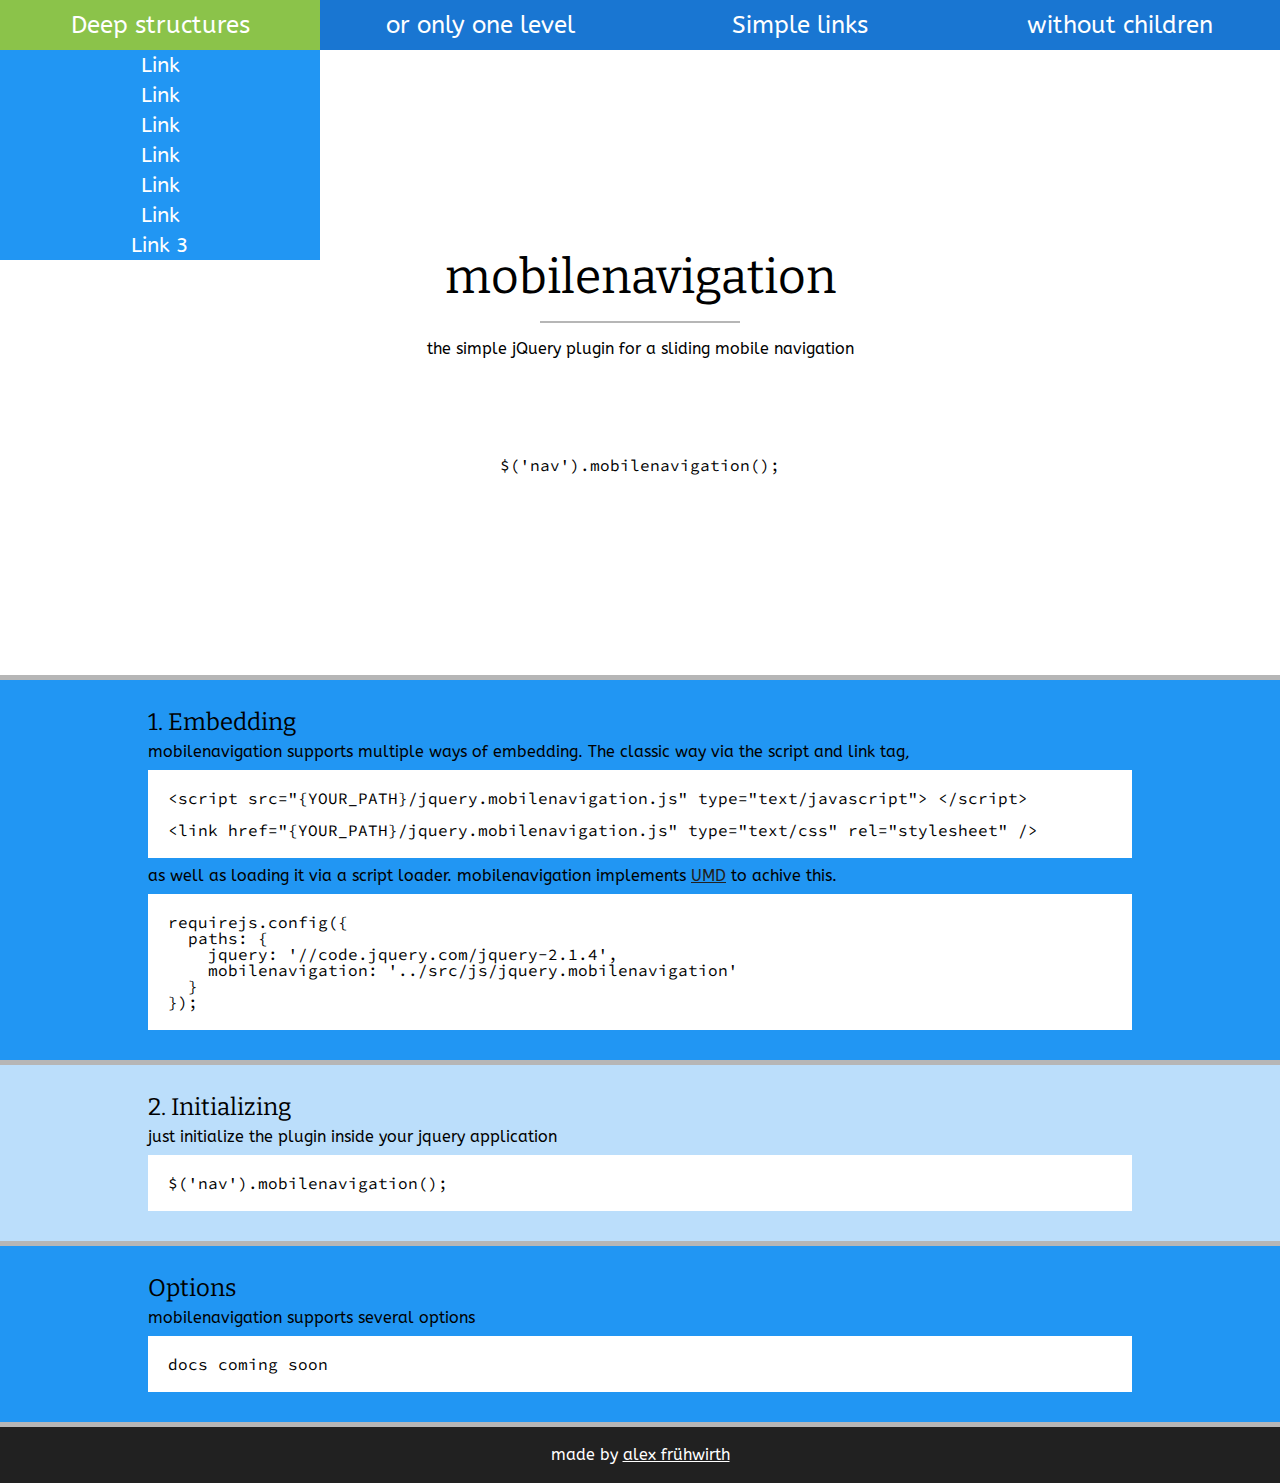
<file: index.html>
<html>
<head>
    <meta name="viewport" content="width=device-width, user-scalable=no, initial-scale=1.0">
    <meta charset="UTF-8">
    <script src="//code.jquery.com/jquery-2.1.4.js" type="text/javascript"></script>
    <script src="src/js/jquery.mobilenavigation.js" type="text/javascript"></script>
    <script src="js/app.js" type="text/javascript"></script>
    <link href="src/css/jquery.mobilenavigation.css" rel="stylesheet" type="text/css"/>
    <link href='https://fonts.googleapis.com/css?family=Bitter:400,700|ABeeZee|Source+Code+Pro' rel='stylesheet'
          type='text/css'>
    <link href="css/style.css" rel="stylesheet" type="text/css"/>
</head>
<body>
<header>
    <nav class="menu">
        <button class="menu__toggle">
            <figure class="burger">
                <div class="burger__stripe burger__stripe--top"></div>
                <div class="burger__stripe burger__stripe--center"></div>
                <div class="burger__stripe burger__stripe--bottom"></div>
            </figure>
        </button>
        <ul class="list list--level-1">
            <li>
                <a href="#">Deep structures</a>
                <ul class="list list--level-2">
                    <li>
                        <a href="#">Link</a>
                    </li>
                    <li>
                        <a href="#">Link</a>
                    </li>
                    <li>
                        <a href="#">Link</a>
                    </li>
                    <li>
                        <a href="#">Link</a>
                    </li>
                    <li>
                        <a href="#">Link</a>
                    </li>
                    <li>
                        <a href="#">Link</a>
                    </li>
                    <li>
                        <a href="#">Link 3</a>
                        <ul class="list list--level-3">
                            <li>
                                <a href="#">Link</a>
                            </li>
                            <li>
                                <a href="#">Link</a>
                            </li>
                            <li>
                                <a href="#">Link 4</a>
                                <ul class="list list--level-4">
                                    <li>
                                        <a href="#">Link</a>
                                    </li>
                                    <li>
                                        <a href="#">Link</a>
                                    </li>
                                    <li>
                                        <a href="#">Link 5</a>
                                        <ul class="list list--level-5">
                                            <li>
                                                <a href="#">Link</a>
                                            </li>
                                            <li>
                                                <a href="#">Link</a>
                                            </li>
                                            <li>
                                                <a href="#">Link</a>
                                            </li>
                                        </ul>
                                    </li>
                                </ul>
                            </li>
                        </ul>
                    </li>
                </ul>
            </li>
            <li>
                <a href="#">or only one level</a>
                <ul class="list list--level-2">
                    <li>
                        <a href="#">Link</a>
                    </li>
                    <li>
                        <a href="#">Link</a>
                    </li>
                    <li>
                        <a href="#">Link</a>
                    </li>
                </ul>
            </li>
            <li>
                <a href="#">Simple links</a>
            </li>


            <li>
                <a href="#">without children</a>
            </li>

        </ul>
    </nav>
</header>
<main class="content">
    <section class="section section--intro intro">
        <div class="intro__wrapper">
            <h1>mobilenavigation</h1>

            <h2>the simple jQuery plugin for a sliding mobile navigation</h2>

            <div class="codesnippet">
                $('nav').mobilenavigation();
            </div>
        </div>
    </section>
    <section class="section section--embedding howto">
        <div class="howto__wrapper narrow">
            <div class="howto__step">
                <h2 class="howto__headline">1. Embedding</h2>
                <p class="howto__description"><i>mobilenavigation</i> supports multiple ways of embedding. The classic way via the script and link tag,  </p>
                <div class="howto__box codesnippet">

                        &lt;script src="{YOUR_PATH}/jquery.mobilenavigation.js" type="text/javascript"&gt; &lt;/script&gt; <br/><br/>
                        &lt;link href="{YOUR_PATH}/jquery.mobilenavigation.js" type="text/css" rel="stylesheet" /&gt;

                </div>
                <p class="howto__description">as well as loading it via a script loader. <i>mobilenavigation</i> implements <a href="https://github.com/umdjs/umd" target="_blank">UMD</a> to achive this.</p>
                <div class="howto__box codesnippet">

                    requirejs.config({<br/>
                    &nbsp;&nbsp;paths: {<br/>
                    &nbsp;&nbsp;&nbsp;&nbsp;jquery: '//code.jquery.com/jquery-2.1.4',<br/>
                    &nbsp;&nbsp;&nbsp;&nbsp;mobilenavigation: '../src/js/jquery.mobilenavigation'<br/>
                    &nbsp;&nbsp;}<br/>
                    });<br/>
                </div>
            </div>
            </div>
        </div>
    </section>
    <section class="section section--initalizing howto">
        <div class="howto__wrapper narrow">
            <div class="howto__step">
                <h2 class="howto__headline">2. Initializing</h2>
                <p class="howto__description">just initialize the plugin inside your jquery application</p>
                <div class="howto__box codesnippet">

                    $('nav').mobilenavigation();

                </div>
            </div>
        </div>
        </div>
    </section>
    <section class="section section--options howto">
        <div class="howto__wrapper narrow">
            <div class="howto__step">
                <h2 class="howto__headline">Options</h2>
                <p class="howto__description"><i>mobilenavigation</i> supports several options</p>
                <div class="howto__box codesnippet">

                    docs coming soon

                </div>
            </div>
        </div>
        </div>
    </section>
</main>
<footer>
    made by <a href="http://www.alexfruehwirth.at" target="_blank">alex frühwirth</a>
</footer>
</body>
</html>
</file>
<file: css/style.css>
/* http://meyerweb.com/eric/tools/css/reset/
   v2.0 | 20110126
   License: none (public domain)
*/
html, body, div, span, applet, object, iframe,
h1, h2, h3, h4, h5, h6, p, blockquote, pre,
a, abbr, acronym, address, big, cite, code,
del, dfn, em, img, ins, kbd, q, s, samp,
small, strike, strong, sub, sup, tt, var,
b, u, i, center,
dl, dt, dd, ol, ul, li,
fieldset, form, label, legend,
table, caption, tbody, tfoot, thead, tr, th, td,
article, aside, canvas, details, embed,
figure, figcaption, footer, header, hgroup,
menu, nav, output, ruby, section, summary,
time, mark, audio, video {
  margin: 0;
  padding: 0;
  border: 0;
  font-size: 100%;
  font: inherit;
  vertical-align: baseline;
  box-sizing: border-box; }

/* HTML5 display-role reset for older browsers */
article, aside, details, figcaption, figure,
footer, header, hgroup, menu, nav, section {
  display: block; }

body {
  line-height: 1; }

ol, ul {
  list-style: none; }

blockquote, q {
  quotes: none; }

blockquote:before, blockquote:after,
q:before, q:after {
  content: '';
  content: none; }

table {
  border-collapse: collapse;
  border-spacing: 0; }

body {
  font-family: 'ABeeZee', sans-serif;
  font-size: 1em;
  background-color: #BBDEFB;
  overflow-x: hidden; }

a {
  color: #212121;
  text-decoration: underline; }

h1 {
  font-family: 'Bitter', serif;
  font-size: 3em;
  text-align: center; }

.section:after {
  content: "";
  display: table;
  clear: both; }
.section:nth-child(even) {
  background-color: #2196F3; }

.narrow {
  margin: 0 auto;
  padding: 0 20px;
  max-width: 1024px; }
  .narrow:after {
    content: "";
    display: table;
    clear: both; }

.intro {
  background-color: #FFF;
  border-bottom: 5px solid #B6B6B6;
  height: 70vh;
  display: flex;
  justify-content: center;
  align-items: center; }
  .intro__wrapper {
    width: 100%; }
  .intro h1 {
    display: block;
    font-size: 2em; }
  .intro h2 {
    text-align: center;
    margin-top: 20px;
    padding-top: 20px;
    position: relative; }
    .intro h2:before {
      content: "";
      position: absolute;
      display: block;
      height: 2px;
      width: 200px;
      top: 0;
      left: 50%;
      margin-left: -100px;
      background-color: #B6B6B6; }
  .intro .codesnippet {
    width: 320px;
    margin: 100px auto 0 auto;
    text-align: center; }

.howto {
  border-bottom: 5px solid #B6B6B6;
  overflow: hidden; }
  .howto__wrapper {
    width: 100%; }
  .howto__step {
    margin: 30px 0; }
  .howto__headline {
    font-family: 'Bitter', serif;
    font-size: 1.5em; }
  .howto__description {
    margin: 10px 0; }
  .howto__box {
    padding: 20px;
    background-color: #FFF;
    word-break: break-all; }

.codesnippet {
  font-family: 'Source Code Pro', sans-serif;
  font-size: 1em; }

.burger {
  width: 100%;
  height: 100%; }
  .burger__stripe {
    width: 100%;
    height: 8px;
    background-color: #212121;
    margin-top: 5px; }
    .burger__stripe--top {
      margin-top: 7px; }

footer {
  text-align: center;
  padding: 20px 0;
  background-color: #212121;
  color: #FFF; }
  footer a {
    color: #FFF; }

header {
  position: relative; }

.menu {
  height: 50px;
  width: 100%;
  overflow: hidden; }
  .menu__toggle {
    display: block;
    width: 50px;
    height: 50px;
    background-color: #1976D2;
    float: left;
    border: 0;
    -webkit-appearance: none; }
    .menu__toggle:focus {
      outline: none; }
  .menu .list {
    background-color: #2196F3; }
    .menu .list--level-1 {
      top: 50px;
      z-index: 500;
      display: none; }
    .menu .list--open {
      display: block; }
    .menu .list a {
      color: #FFFFFF;
      display: block;
      text-align: center;
      font-size: 1.3em;
      line-height: 30px;
      text-decoration: none;
      -webkit-transition: background-color ease-in-out 0.2s;
      -moz-transition: background-color ease-in-out 0.2s;
      -ms-transition: background-color ease-in-out 0.2s;
      -o-transition: background-color ease-in-out 0.2s;
      transition: background-color ease-in-out 0.2s; }
      .menu .list a:hover {
        background-color: #8BC34A; }

@media only screen and (min-width: 481px) {
  .intro h1 {
    font-size: 3em; } }
@media only screen and (min-width: 769px) {
  .menu {
    height: 50px;
    z-index: 500; }
    .menu__toggle {
      display: none; }
    .menu .list {
      display: none;
      position: absolute;
      left: 100%;
      top: 0;
      width: 100%; }
      .menu .list--level-1 {
        display: block;
        display: flex;
        top: 0;
        left: 0;
        width: 100%;
        height: 50px;
        background-color: #1976D2; }
        .menu .list--level-1 > li {
          flex: 1;
          height: 100%; }
          .menu .list--level-1 > li > a {
            font-size: 1.5em;
            line-height: 50px; }
      .menu .list--level-2 {
        top: 50px;
        left: 0; }
      .menu .list > li {
        position: relative; }
        .menu .list > li:hover > ul {
          display: block; } }

/*# sourceMappingURL=style.css.map */
</file>
